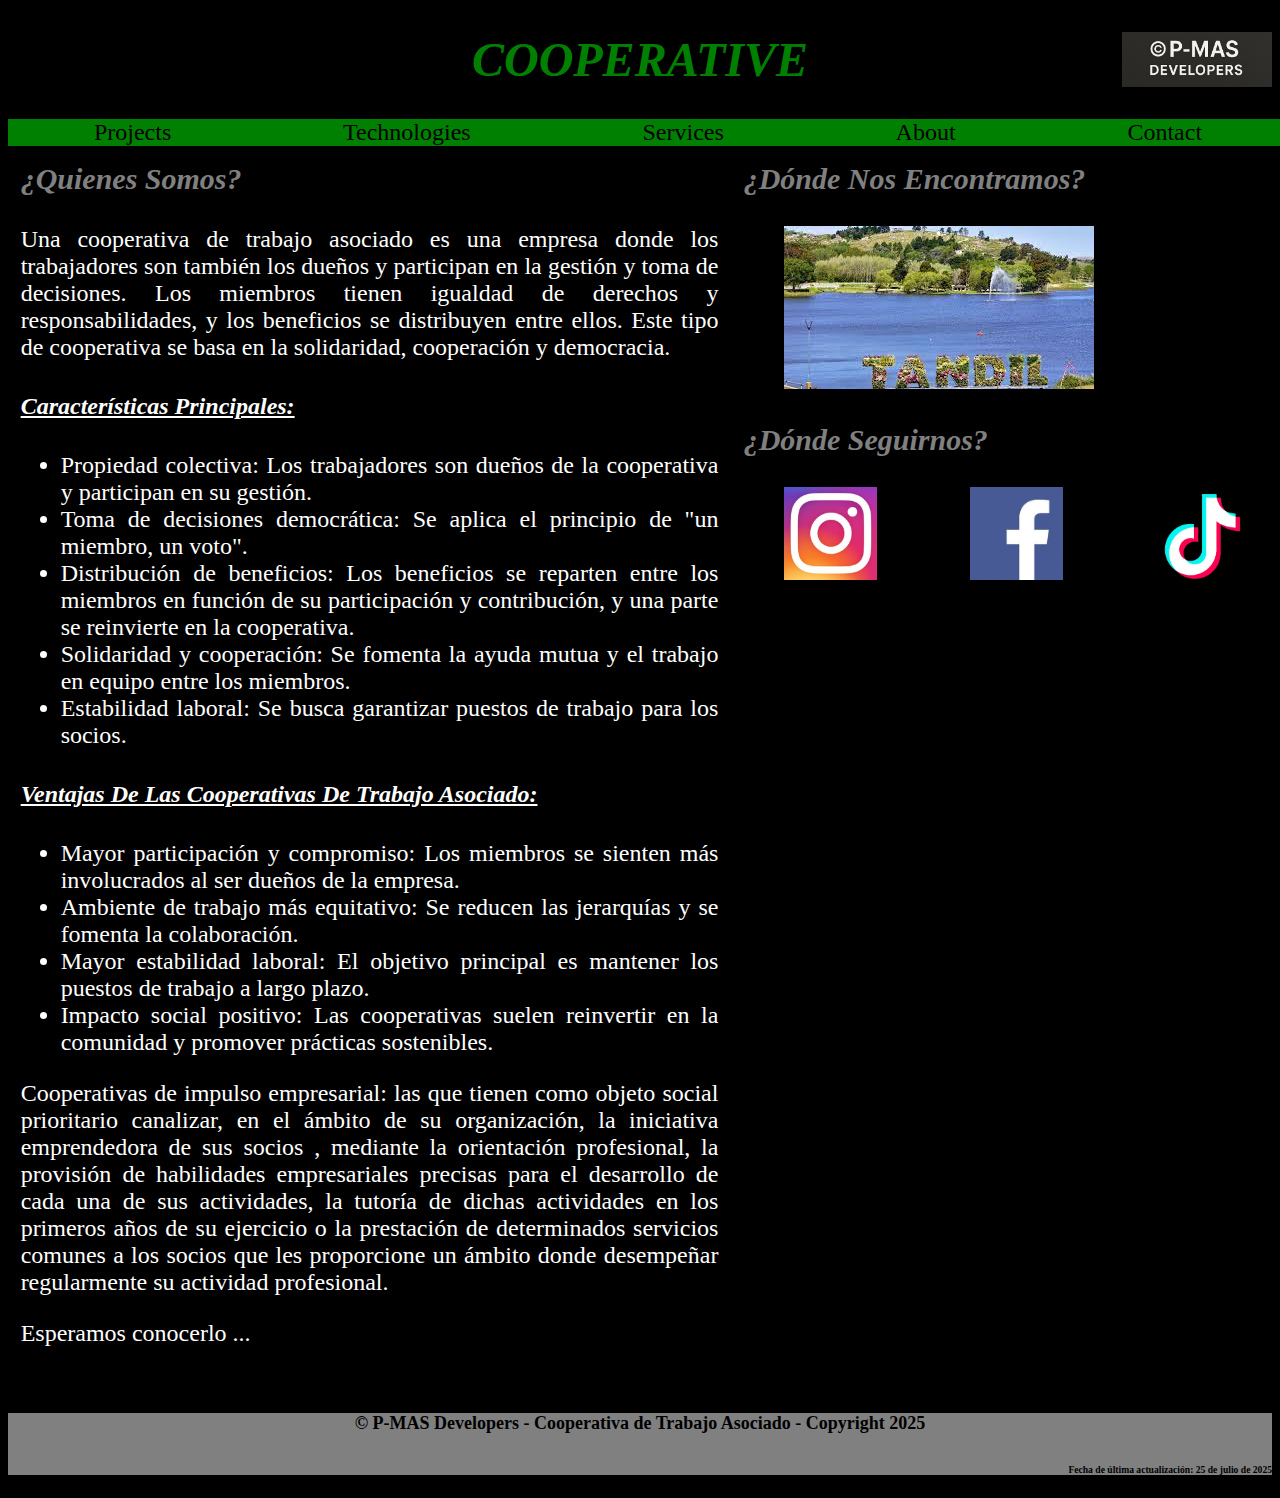
<file: index.html>
<!DOCTYPE html>
<html lang="en">
<head>
    <meta charset="UTF-8">
    <meta name="viewport" content="width=device-width, initial-scale=1.0">
    <title>P-MAS</title>
    <link rel="icon" type="image/png" href="icon/icono.png">
    <link rel="stylesheet" href="css/style.css">
</head>
<body>
   <header>
        <h1>Cooperative</h1>
        <div class="menu"><a>MENÚ</a>
        </div>
        <nav class="barra">
            <a href="html/projects.html" title="Ir a la página de Proyectos"> <p class="botonDelMenu">Projects</p></a>
            <a href="html/technologies.html" title="Ir a la página de Tecnologías"> <p class="botonDelMenu">Technologies</p></a>
            <a href="html/services.html" title="Ir a la página de Servicios"> <p class="botonDelMenu">Services</p></a>
            <a href="html/about.html" title="Ir a la página de Nosotros"> <p class="botonDelMenu">About</p></a>
            <a href="html/page404.html" title="Ir a la página de Contacto"> <p class="botonDelMenu">Contact</p></a>
        </nav>
   </header> 
   <main>
        <article>
            <h3>¿Quienes somos?</h3>
            <p> 
                Una cooperativa de trabajo asociado es una empresa donde los trabajadores 
                son también los dueños y participan en la gestión y toma de decisiones. 
                Los miembros tienen igualdad de derechos y responsabilidades, y los beneficios 
                se distribuyen entre ellos. Este tipo de cooperativa se basa en la solidaridad, 
                cooperación y democracia. 
            </p>
            <h4>Características principales:</h4>
            <ul>
                <li>Propiedad colectiva: Los trabajadores son dueños de la cooperativa y participan 
                en su gestión.</li>
                <li>Toma de decisiones democrática: Se aplica el principio de "un miembro, un voto".</li>
                <li>Distribución de beneficios: Los beneficios se reparten entre los miembros en función 
                de su participación y contribución, y una parte se reinvierte en la cooperativa. </li>
                <li>Solidaridad y cooperación: Se fomenta la ayuda mutua y el trabajo en equipo entre 
                los miembros. </li>
                <li>Estabilidad laboral: Se busca garantizar puestos de trabajo para los socios. </li>
            </ul>
            <h4>Ventajas de las cooperativas de trabajo asociado:</h4>
            <ul>
                <li>Mayor participación y compromiso: Los miembros se sienten más involucrados 
                al ser dueños de la empresa. </li>
                <li>Ambiente de trabajo más equitativo: Se reducen las jerarquías y se fomenta 
                la colaboración. </li>
                <li>Mayor estabilidad laboral: El objetivo principal es mantener los puestos de 
                trabajo a largo plazo.</li>
                <li>Impacto social positivo: Las cooperativas suelen reinvertir en la comunidad 
                y promover prácticas sostenibles.</li>
            </ul>
            <p>
                Cooperativas de impulso empresarial: las que tienen como objeto social prioritario 
                canalizar, en el ámbito de su organización, la iniciativa emprendedora de sus socios , 
                mediante la orientación profesional, la provisión de habilidades empresariales precisas 
                para el desarrollo de cada una de sus actividades, la tutoría de dichas actividades en 
                los primeros años de su ejercicio o la prestación de determinados servicios comunes a 
                los socios que les proporcione un ámbito donde desempeñar regularmente su actividad 
                profesional.
            </p>
            <p>
                Esperamos conocerlo ...
            </p>
        </article>
        <aside>
            <h3>¿Dónde nos encontramos?</h3>
            <figure>
                <a href="https://www.google.com" target="_blank" rel="noopener noreferrer">
                    <img src="img/tandil.jpeg" alt="Foto del Lago de Tandil" title="Ir a Google Maps">
                </a>
            </figure>
            <h3>¿Dónde seguirnos?</h3>
            <figure>
                <a class="logo" href="https://www.google.com" target="_blank" rel="noopener noreferrer">
                    <img src="img/instagram.jpeg" alt="Logo de Instagram" title="Ir a Instagram">
                </a>
                <a class="logo" href="https://www.google.com" target="_blank" rel="noopener noreferrer">
                    <img src="img/facebook.jpeg" alt="Logo de Facebook" title="Ir a Facebook">
                </a>
                <a class="logo" href="https://www.google.com" target="_blank" rel="noopener noreferrer">
                    <img src="img/tiktok.jpeg" alt="Logo de Tiktok" title="Ir a Tiktok">
                </a>
            </figure>
        </aside>
   </main>
   <footer>
        <h5>© P-MAS Developers - Cooperativa de Trabajo Asociado - Copyright 2025</h5>
        <h6>Fecha de última actualización: <time>25 de julio de 2025</time></h6>
   </footer>
   <script src="js/index.js"></script>
</body>
</html>
</file>
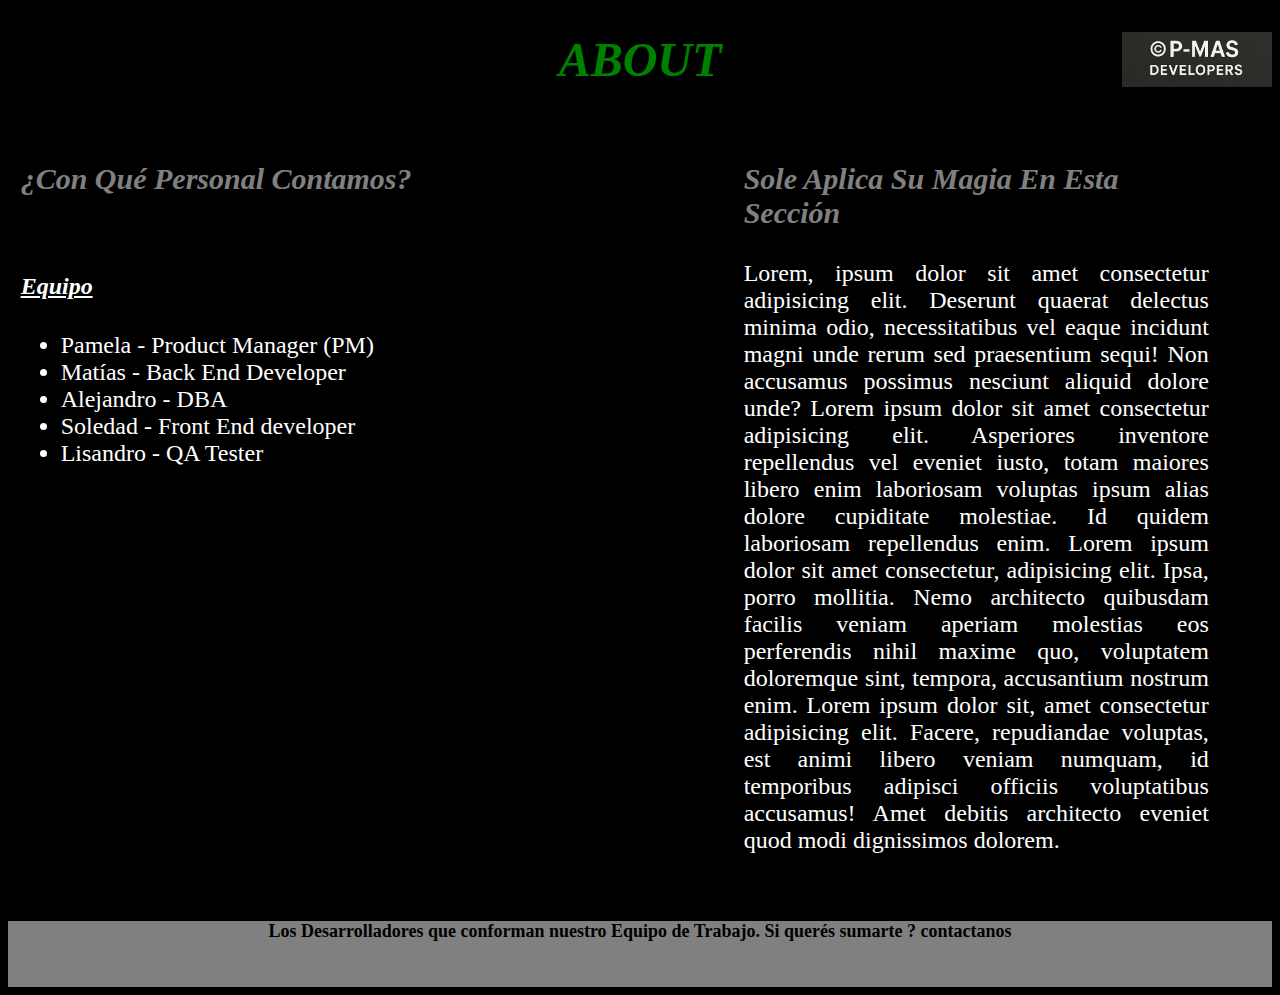
<file: html/about.html>
<!DOCTYPE html>
<html lang="en">
<head>
    <meta charset="UTF-8">
    <meta name="viewport" content="width=device-width, initial-scale=1.0">
    <title>About</title>
    <link rel="stylesheet" href="../css/style.css">
</head>
<body>
    <header>
        <h1>About</h1>
    </header> 
    <main>
        <article>
            <h3>¿Con qué personal contamos?</h3>
            <br>
            <h4>Equipo</h4>
            <ul>
                <li>Pamela - Product Manager (PM)</li>
                <li>Matías - Back End Developer</li>
                <li>Alejandro - DBA</li>
                <li>Soledad - Front End developer</li>
                <li>Lisandro - QA Tester</li>
            </ul>
            <br>
        </article>
        <aside>
            <h3>Sole aplica su magia en esta sección</h3>
            <p> 
                Lorem, ipsum dolor sit amet consectetur adipisicing elit. Deserunt quaerat 
                delectus minima odio, necessitatibus vel eaque incidunt magni unde rerum 
                sed praesentium sequi! Non accusamus possimus nesciunt aliquid dolore unde?
                Lorem ipsum dolor sit amet consectetur adipisicing elit. Asperiores inventore 
                repellendus vel eveniet iusto, totam maiores libero enim laboriosam voluptas 
                ipsum alias dolore cupiditate molestiae. Id quidem laboriosam repellendus enim.
                Lorem ipsum dolor sit amet consectetur, adipisicing elit. Ipsa, porro mollitia. 
                Nemo architecto quibusdam facilis veniam aperiam molestias eos perferendis nihil 
                maxime quo, voluptatem doloremque sint, tempora, accusantium nostrum enim.
                Lorem ipsum dolor sit, amet consectetur adipisicing elit. Facere, repudiandae 
                voluptas, est animi libero veniam numquam, id temporibus adipisci officiis 
                voluptatibus accusamus! Amet debitis architecto eveniet quod modi dignissimos dolorem.
            </p>
        </aside>
    </main>
    <footer>
        <h5>Los Desarrolladores que conforman nuestro Equipo de Trabajo. Si querés sumarte ? contactanos</h5>
        <br>
    </footer>
</html>
</file>
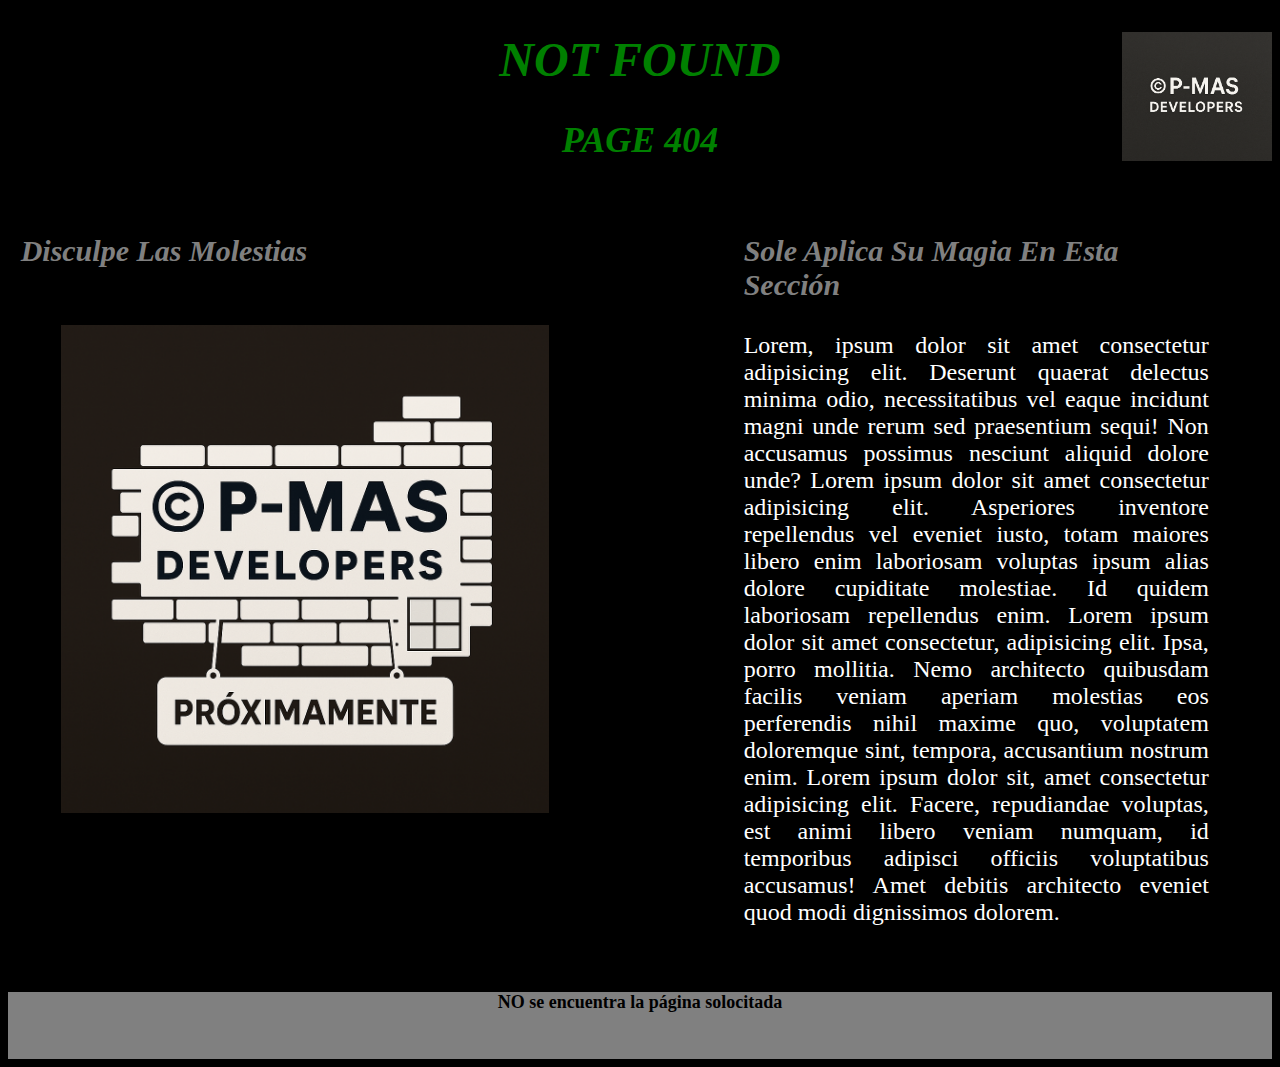
<file: html/page404.html>
<!DOCTYPE html>
<html lang="en">
<head>
    <meta charset="UTF-8">
    <meta name="viewport" content="width=device-width, initial-scale=1.0">
    <title>Page 404</title>
    <link rel="stylesheet" href="../css/style.css">
</head>
<body>
    <header>
         <h1>Not found</h1>
         <h2>Page 404</h2>
    </header> 
    <main>
        <article>
            <h3>Disculpe las molestias</h3>
            <br>
            <figure>
                <img class="fotoNotFound" src="../img/not_found.png" alt="Foto de Página en Construcción">
            </figure>
        </article>
        <aside>
            <h3>Sole aplica su magia en esta sección</h3>
            <p> 
                Lorem, ipsum dolor sit amet consectetur adipisicing elit. Deserunt quaerat 
                delectus minima odio, necessitatibus vel eaque incidunt magni unde rerum 
                sed praesentium sequi! Non accusamus possimus nesciunt aliquid dolore unde?
                Lorem ipsum dolor sit amet consectetur adipisicing elit. Asperiores inventore 
                repellendus vel eveniet iusto, totam maiores libero enim laboriosam voluptas 
                ipsum alias dolore cupiditate molestiae. Id quidem laboriosam repellendus enim.
                Lorem ipsum dolor sit amet consectetur, adipisicing elit. Ipsa, porro mollitia. 
                Nemo architecto quibusdam facilis veniam aperiam molestias eos perferendis nihil 
                maxime quo, voluptatem doloremque sint, tempora, accusantium nostrum enim.
                Lorem ipsum dolor sit, amet consectetur adipisicing elit. Facere, repudiandae 
                voluptas, est animi libero veniam numquam, id temporibus adipisci officiis 
                voluptatibus accusamus! Amet debitis architecto eveniet quod modi dignissimos dolorem.
            </p>
        </aside>
    </main>
    <footer>
        <h5>NO se encuentra la página solocitada</h5>
        <br>
    </footer>
 </body>
</html>
</file>
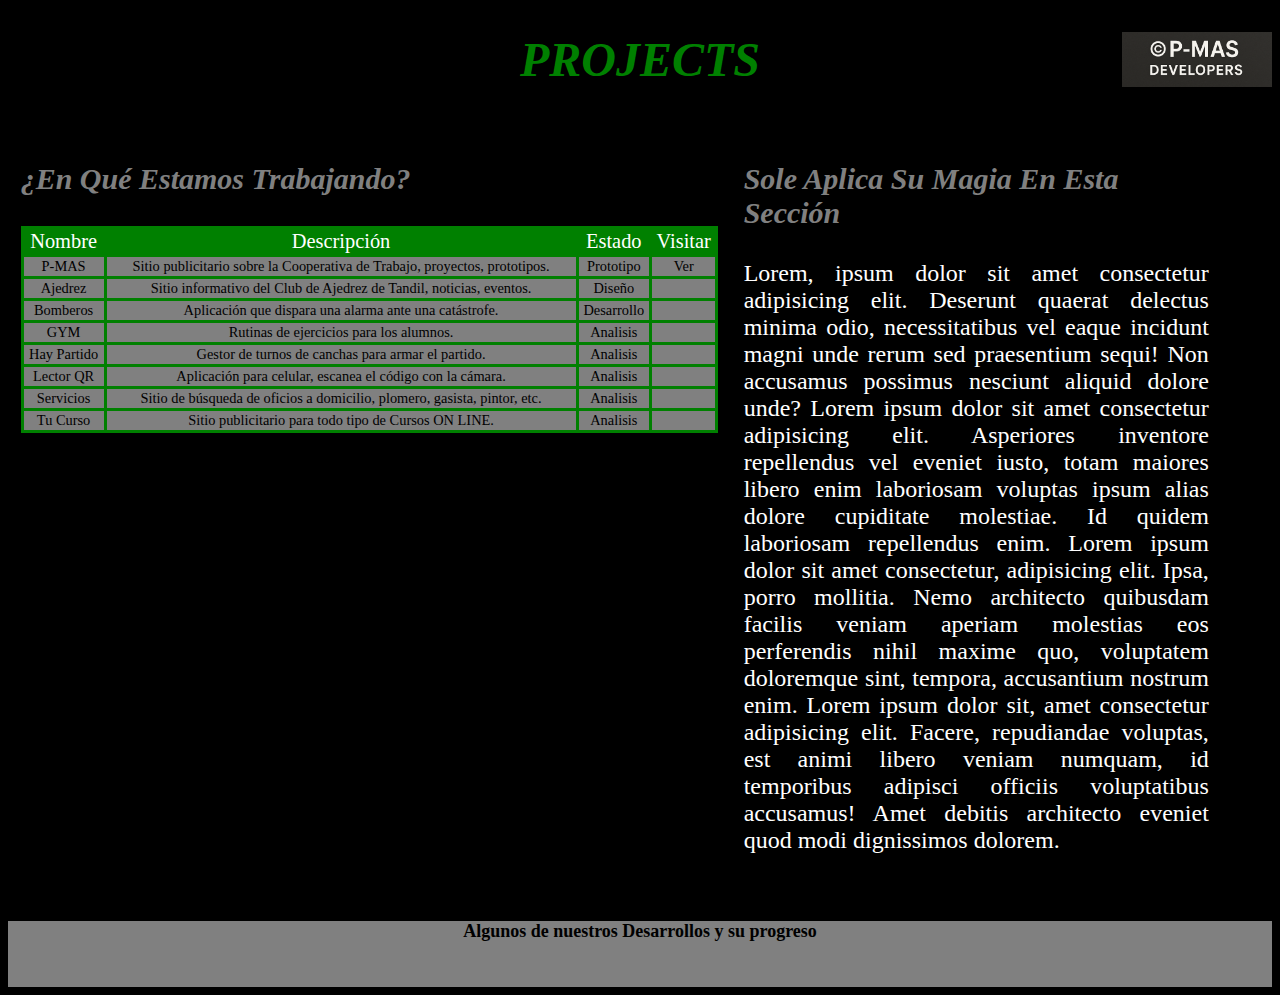
<file: html/projects.html>
<!DOCTYPE html>
<html lang="en">
<head>
    <meta charset="UTF-8">
    <meta name="viewport" content="width=device-width, initial-scale=1.0">
    <title>Projects</title>
    <link rel="stylesheet" href="../css/style.css">
</head>
<body>
    <header>
        <h1>Projects</h1>
    </header> 
    <main>
        <article>
            <h3>¿En qué estamos trabajando?</h3>
            <table>
                <thead>
                <tr>
                    <td>Nombre</td>
                    <td>Descripción</td>
                    <td>Estado</td>
                    <td>Visitar</td>
                </tr>
                </thead>
                <tbody>
                <tr>
                    <td>P-MAS</td>
                    <td>Sitio publicitario sobre la Cooperativa de Trabajo, proyectos, prototipos.</td>
                    <td>Prototipo</td>
                    <td>Ver</td>
                </tr>
                <tr>
                    <td>Ajedrez</td>
                    <td>Sitio informativo del Club de Ajedrez de Tandil, noticias, eventos.</td>
                    <td>Diseño</td>
                    <td></td>
                </tr>
                <tr>
                    <td>Bomberos</td>
                    <td>Aplicación que dispara una alarma ante una catástrofe.</td>
                    <td>Desarrollo</td>
                    <td></td>
                </tr>
                <tr>
                    <td>GYM</td>
                    <td>Rutinas de ejercicios para los alumnos.</td>
                    <td>Analisis</td>
                    <td></td>
                </tr>
                <tr>
                    <td>Hay Partido</td>
                    <td>Gestor de turnos de canchas para armar el partido.</td>
                    <td>Analisis</td>
                    <td></td>
                </tr>
                <tr>
                    <td>Lector QR</td>
                    <td>Aplicación para celular, escanea el código con la cámara.</td>
                    <td>Analisis</td>
                    <td></td>
                </tr>
                <tr>
                    <td>Servicios</td>
                    <td>Sitio de búsqueda de oficios a domicilio, plomero, gasista, pintor, etc.</td>
                    <td>Analisis</td>
                    <td></td>
                </tr>
                <tr>
                    <td>Tu Curso</td>
                    <td>Sitio publicitario para todo tipo de Cursos ON LINE.</td>
                    <td>Analisis</td>
                    <td></td>
                </tr>
                </tbody>
            </table>
        </article>
        <aside>
            <h3>Sole aplica su magia en esta sección</h3>
            <p> 
                Lorem, ipsum dolor sit amet consectetur adipisicing elit. Deserunt quaerat 
                delectus minima odio, necessitatibus vel eaque incidunt magni unde rerum 
                sed praesentium sequi! Non accusamus possimus nesciunt aliquid dolore unde?
                Lorem ipsum dolor sit amet consectetur adipisicing elit. Asperiores inventore 
                repellendus vel eveniet iusto, totam maiores libero enim laboriosam voluptas 
                ipsum alias dolore cupiditate molestiae. Id quidem laboriosam repellendus enim.
                Lorem ipsum dolor sit amet consectetur, adipisicing elit. Ipsa, porro mollitia. 
                Nemo architecto quibusdam facilis veniam aperiam molestias eos perferendis nihil 
                maxime quo, voluptatem doloremque sint, tempora, accusantium nostrum enim.
                Lorem ipsum dolor sit, amet consectetur adipisicing elit. Facere, repudiandae 
                voluptas, est animi libero veniam numquam, id temporibus adipisci officiis 
                voluptatibus accusamus! Amet debitis architecto eveniet quod modi dignissimos dolorem.
            </p>
        </aside>
    </main>
    <footer>
        <h5>Algunos de nuestros Desarrollos y su progreso</h5>
        <br>
    </footer>
</body>
</html>
</file>
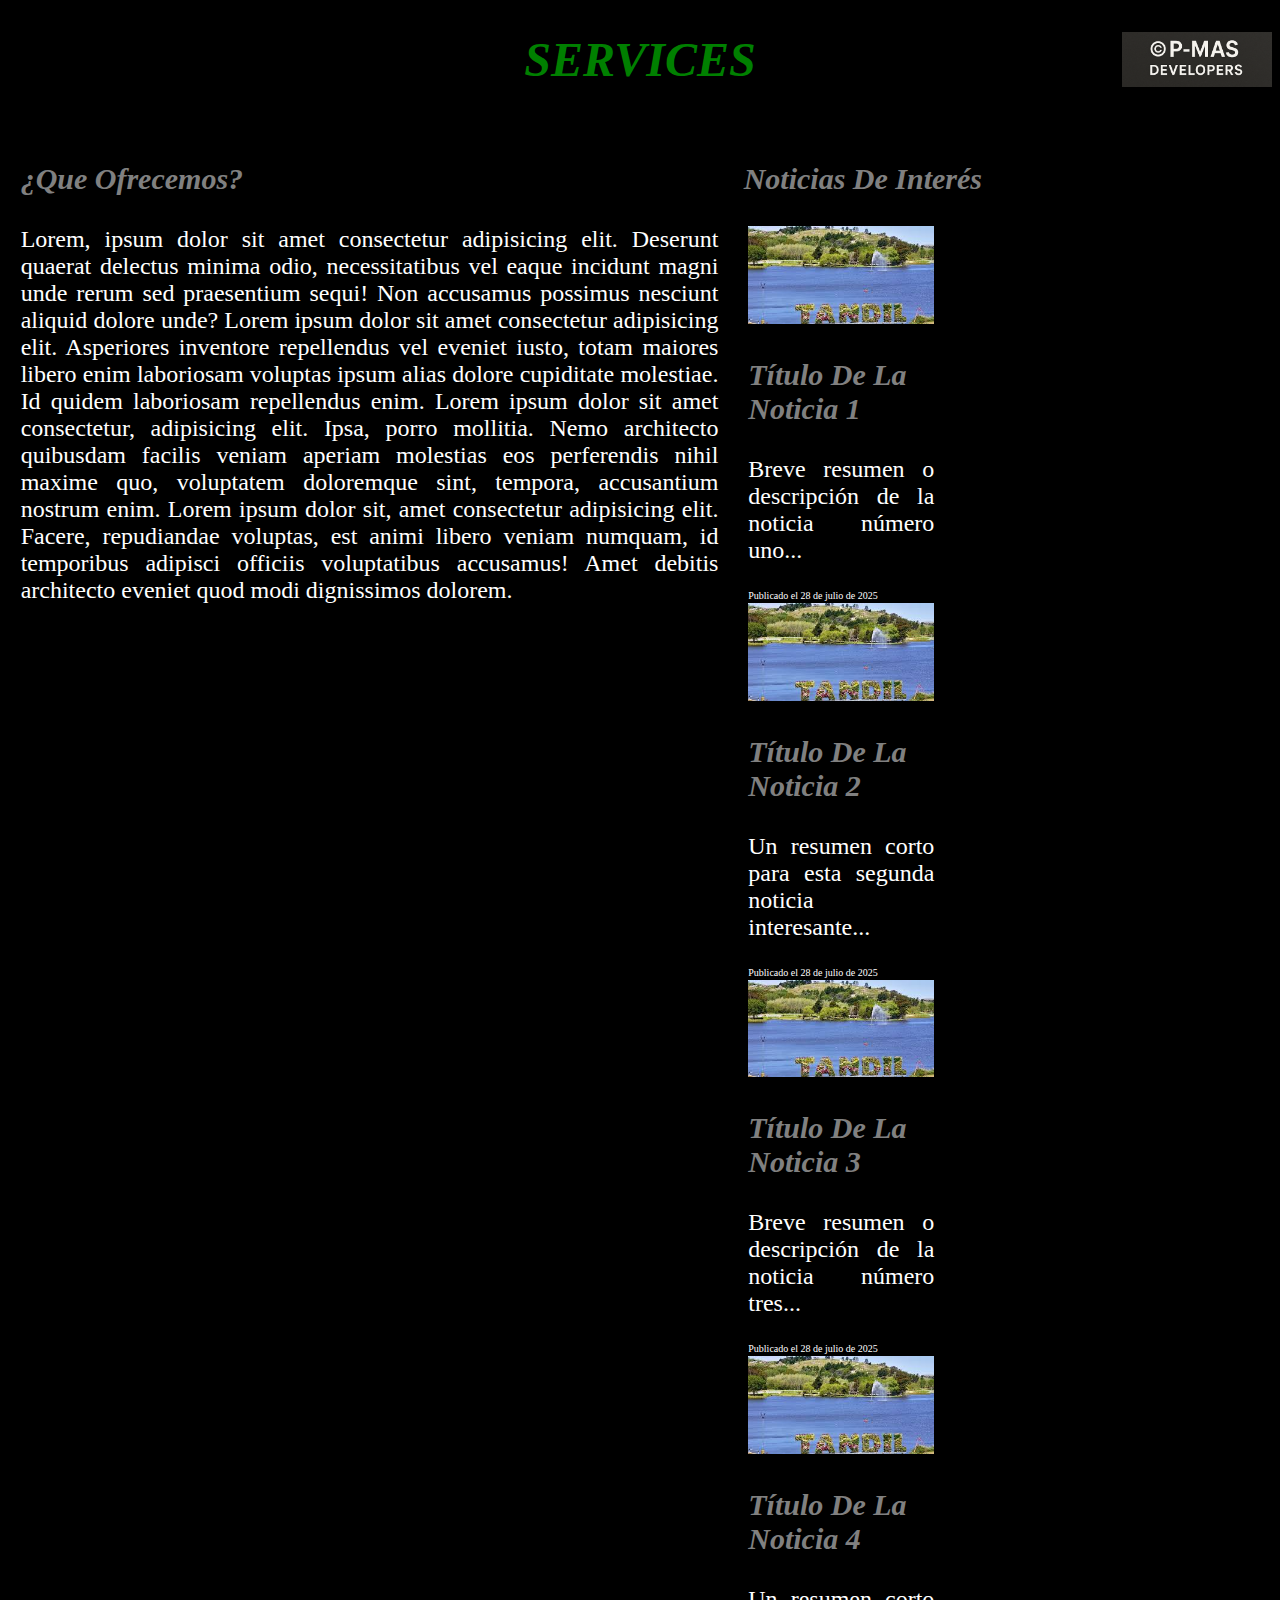
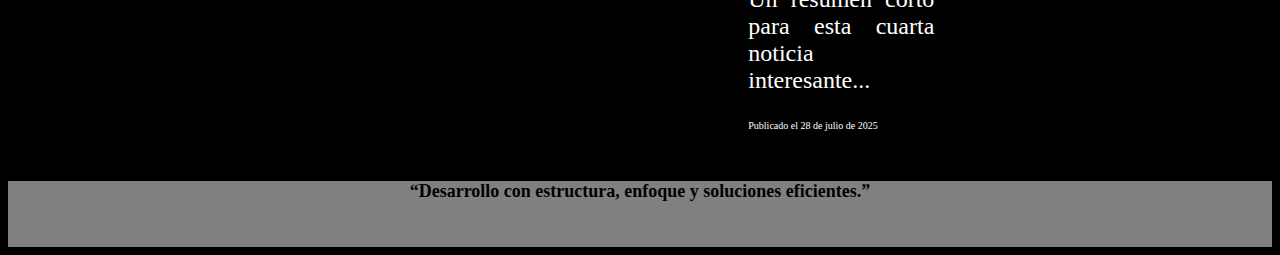
<file: html/services.html>
<!DOCTYPE html>
<html lang="en">
<head>
    <meta charset="UTF-8">
    <meta name="viewport" content="width=device-width, initial-scale=1.0">
    <title>Services</title>
    <link rel="stylesheet" href="../css/style.css">
</head>
<body>
    <header>
        <h1>Services</h1>
    </header> 
    <main>
        <article>
            <h3>¿Que ofrecemos?</h3>
            <p> 
                Lorem, ipsum dolor sit amet consectetur adipisicing elit. Deserunt quaerat 
                delectus minima odio, necessitatibus vel eaque incidunt magni unde rerum 
                sed praesentium sequi! Non accusamus possimus nesciunt aliquid dolore unde?
                Lorem ipsum dolor sit amet consectetur adipisicing elit. Asperiores inventore 
                repellendus vel eveniet iusto, totam maiores libero enim laboriosam voluptas 
                ipsum alias dolore cupiditate molestiae. Id quidem laboriosam repellendus enim.
                Lorem ipsum dolor sit amet consectetur, adipisicing elit. Ipsa, porro mollitia. 
                Nemo architecto quibusdam facilis veniam aperiam molestias eos perferendis nihil 
                maxime quo, voluptatem doloremque sint, tempora, accusantium nostrum enim.
                Lorem ipsum dolor sit, amet consectetur adipisicing elit. Facere, repudiandae 
                voluptas, est animi libero veniam numquam, id temporibus adipisci officiis 
                voluptatibus accusamus! Amet debitis architecto eveniet quod modi dignissimos dolorem.
            </p>
        </article>    
        <aside>
            <h3>Noticias de interés</h3>
            <aside class="noticias">
                <div class="noticia">
                    <img src="../img/tandil.jpeg" alt="Noticia 1">
                    <h3>Título de la Noticia 1</h3>
                    <p>Breve resumen o descripción de la noticia número uno...</p>
                    <small>Publicado el 28 de julio de 2025</small>
                </div>
                <div class="noticia">
                    <img src="../img/tandil.jpeg" alt="Noticia 2">
                    <h3>Título de la Noticia 2</h3>
                    <p>Un resumen corto para esta segunda noticia interesante...</p>
                    <small>Publicado el 28 de julio de 2025</small>
                </div>
                <div class="noticia">
                    <img src="../img/tandil.jpeg" alt="Noticia 3">
                    <h3>Título de la Noticia 3</h3>
                    <p>Breve resumen o descripción de la noticia número tres...</p>
                    <small>Publicado el 28 de julio de 2025</small>
                </div>
                <div class="noticia">
                    <img src="../img/tandil.jpeg" alt="Noticia 4">
                    <h3>Título de la Noticia 4</h3>
                    <p>Un resumen corto para esta cuarta noticia interesante...</p>
                    <small>Publicado el 28 de julio de 2025</small>
                </div>
            </aside>
        </aside>
    </main>
    <footer>
        <h5>“Desarrollo con estructura, enfoque y soluciones eficientes.”</h5>
        <br>
    </footer>
</body>
</html>
</file>
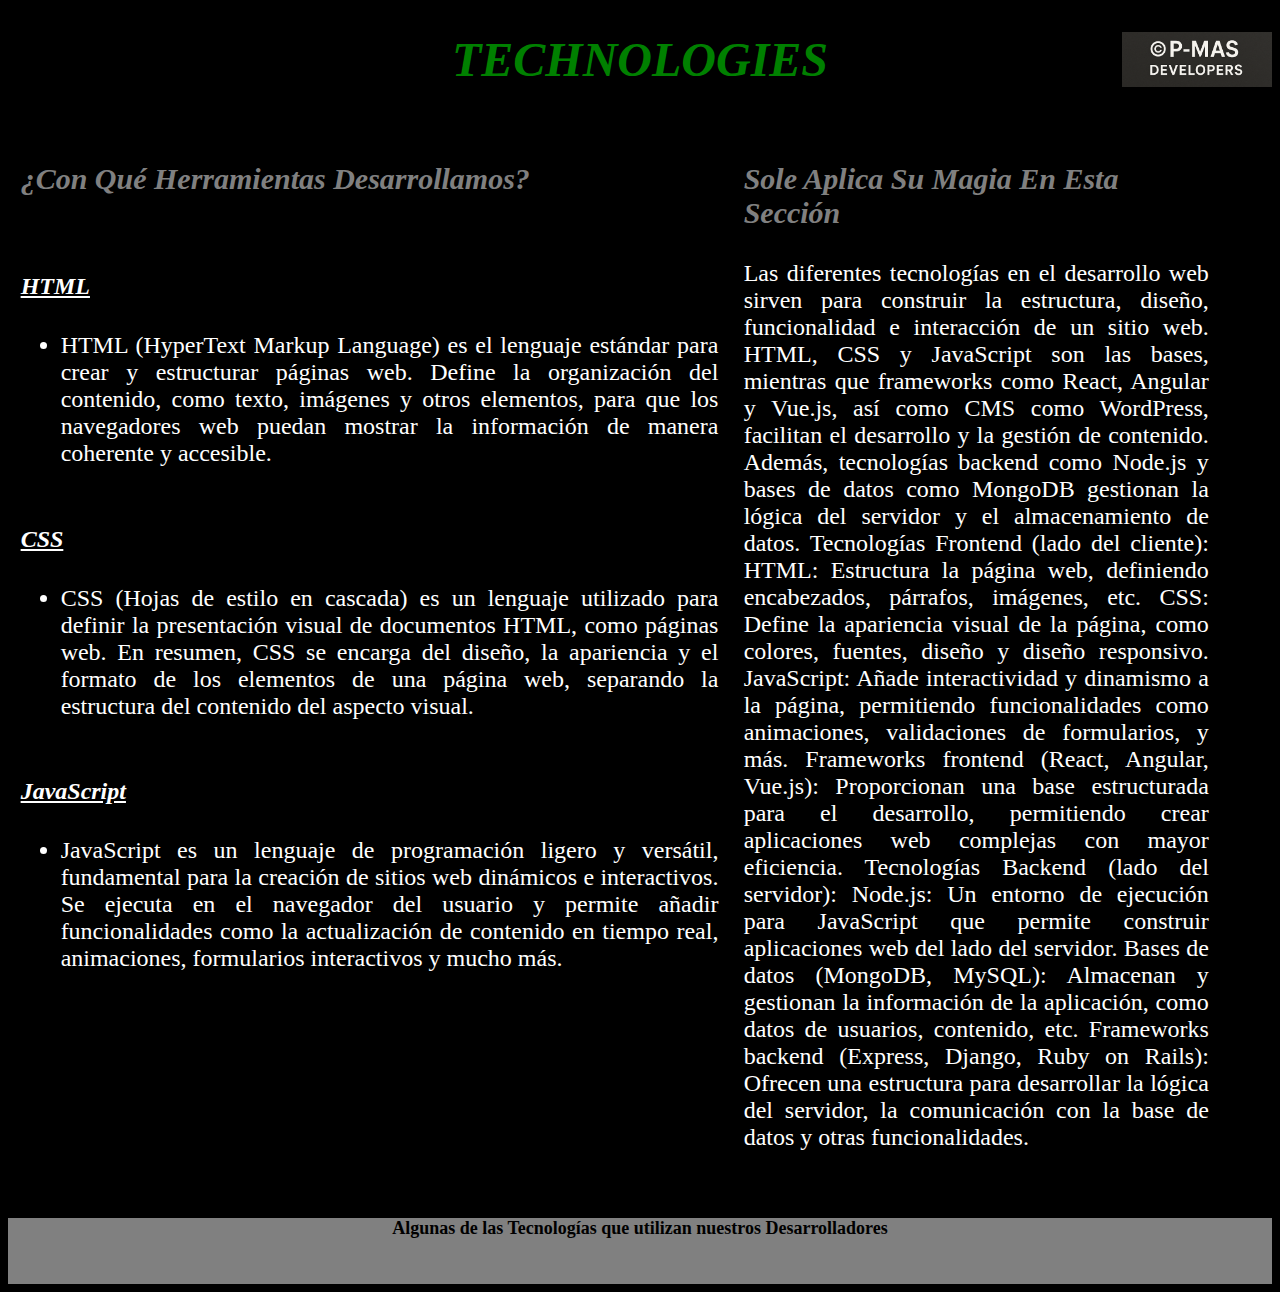
<file: html/technologies.html>
<!DOCTYPE html>
<html lang="en">
<head>
    <meta charset="UTF-8">
    <meta name="viewport" content="width=device-width, initial-scale=1.0">
    <title>Technologies</title>
    <link rel="stylesheet" href="../css/style.css">
</head>
<body>
    <header>
        <h1>Technologies</h1>
    </header> 
    <main>
        <article>
            <h3>¿Con qué herramientas desarrollamos?</h3>
            <br>
            <h4>HTML</h4>
            <ul>
                <li>
                    HTML (HyperText Markup Language) es el lenguaje estándar para crear y 
                    estructurar páginas web. Define la organización del contenido, como texto, 
                    imágenes y otros elementos, para que los navegadores web puedan mostrar 
                    la información de manera coherente y accesible. 
                </li>
            </ul>
            <br>
            <h4>CSS</h4>
            <ul>
                <li>
                    CSS (Hojas de estilo en cascada) es un lenguaje utilizado para definir 
                    la presentación visual de documentos HTML, como páginas web. En resumen, 
                    CSS se encarga del diseño, la apariencia y el formato de los elementos 
                    de una página web, separando la estructura del contenido del aspecto visual. 
                </li>
            </ul>
            <br>
            <h4>JavaScript</h4>
            <ul>
                <li>
                    JavaScript es un lenguaje de programación ligero y versátil, fundamental 
                    para la creación de sitios web dinámicos e interactivos. Se ejecuta en el 
                    navegador del usuario y permite añadir funcionalidades como la actualización 
                    de contenido en tiempo real, animaciones, formularios interactivos y mucho más. 
                </li>
            </ul>
        </article>
        <aside>
            <h3>Sole aplica su magia en esta sección</h3>
            <p> 
            Las diferentes tecnologías en el desarrollo web sirven para construir la estructura, 
            diseño, funcionalidad e interacción de un sitio web. HTML, CSS y JavaScript son las bases, 
            mientras que frameworks como React, Angular y Vue.js, así como CMS como WordPress, 
            facilitan el desarrollo y la gestión de contenido. 
            Además, tecnologías backend como Node.js y bases de datos como MongoDB gestionan la lógica 
            del servidor y el almacenamiento de datos. 
            Tecnologías Frontend (lado del cliente):
            HTML:
            Estructura la página web, definiendo encabezados, párrafos, imágenes, etc. 
            CSS:
            Define la apariencia visual de la página, como colores, fuentes, diseño y diseño responsivo. 
            JavaScript:
            Añade interactividad y dinamismo a la página, permitiendo funcionalidades como animaciones, 
            validaciones de formularios, y más. 
            Frameworks frontend (React, Angular, Vue.js):
            Proporcionan una base estructurada para el desarrollo, permitiendo crear aplicaciones 
            web complejas con mayor eficiencia. 
            Tecnologías Backend (lado del servidor):
            Node.js:
            Un entorno de ejecución para JavaScript que permite construir aplicaciones web 
            del lado del servidor. 
            Bases de datos (MongoDB, MySQL):
            Almacenan y gestionan la información de la aplicación, como datos de usuarios, contenido, etc. 
            Frameworks backend (Express, Django, Ruby on Rails):
            Ofrecen una estructura para desarrollar la lógica del servidor, 
            la comunicación con la base de datos y otras funcionalidades. 
            </p>
        </aside>
    </main>
    <footer>
        <h5>Algunas de las Tecnologías que utilizan nuestros Desarrolladores</h5>
        <br>
    </footer>
</body>
</html>
</file>
<file: css/style.css>
/*                 modo MOBILE                   */

body {
    font-family: 'Times New Roman', Times, serif;
    Background-color: black;
    color: white;
    font-size: 50%;
}
h1 , h2 {
    text-align: center;
    text-transform: uppercase;
    font-style: italic;
    color: green;
}
h1 {
    font-size: 4em;
}
h2 {
    font-size: 3em;
}
h3 , h4 {
    text-align: left;
    text-transform: capitalize;
    font-style: oblique;
}
h3 , .instagram {
    font-size: 2.5em;
    color: grey;
}
h4 {
    font-size: 2em;
    text-decoration: underline;
    color: white;
}
h5 , h6 {
    text-transform:none;
    font-style:normal;
    color: black;
}
h5 {
    text-align: center;
    font-size: 1.2em;
}
h6 {
    text-align: right;
    font-size: 0.8em;
}
p , li {
    text-align: justify;
    text-transform: none;
    font-size: 2em;
    font-style: normal;
}
.curriculum {
    color: green;
    text-decoration: none;
}
header {
    background-image: url(../img/logo.png);
    background-repeat: no-repeat;
    background-size: 150px;
    background-position:right;
}
.menu {
    width: 30%;
    text-align: center;
    font-size: 2em;
    background-color: black;
    border: solid 1px gray;
}
.barra {
    width: 30%;
    background-color: green;
    color: black;
    display: none;
    flex-direction: column;
    position: absolute;
    z-index: 1;
}
a {
    text-decoration: none;
}
.barra.show {
    display: flex;
}
.botonDelMenu {
    text-align: center;
    text-transform:capitalize;
    font-size: 2em;
    font-style:normal;
    color: black;
    text-decoration: none;
    margin: 0px;
}
.botonDelMenu:hover {
    background-color:grey;
}
main {
    display: flex;
    flex-direction: column;
}
article , aside {
    width: 95%;
    margin: 1%;
    margin-right: 5%;
}
figure {
    width: 80%;
    display: flex;
    flex-flow: row wrap;
    justify-content: space-between;
}
img {
    width: 90%;
}
.logo {
    width: 20%;
}
.logocaptcha {
    width: 18%;
}
.fotoNotFound {
    width: 70%;
}
footer {
    background-color: gray;
}
table {
    width: 100%;
    text-align: center;
    text-transform:capitalize;
    background-color:gray;
    font-style:normal;
    color: black;
 }
thead , tfoot {
    background-color: green; 
    color: white;
    font-size: 1.7em;
}
tbody {
    text-transform: none;
    font-size: 1.2em;
}
table, td, tr {
    border: solid 3px green;
    border-collapse: collapse;
}
.contServicios {
    width: 100%;
    display: flex;
    flex-direction: column;
}
.servicios {
    width: 75%;
    height: 50%;
    margin: 5%;
}
.contGaleria , .cont_opciones {
    width: 90%;
    margin: 2%;
    padding: 2%;
    display: flex;
    flex-flow: row wrap;
    justify-content: space-around;
    align-items: center;
    border: solid 2px grey;
}
.galeria1 , .galeria2 {
    width: 30%;
    height: 20%;
}
.fle_arr_izq , .fle_arr_der , .fle_aba_izq , .fle_aba_der {
    width: 12%;
    height: 8%;
    border: solid 2px grey;
    cursor: pointer;
}
.contVolver {
    width: 95%;
    display: flex;
    flex-flow: row wrap;
    justify-content: flex-end;
    align-items: center;
}
.volver1 , .volver2 , .volver3 {
    width: 4%;
    margin-bottom: 8%;
    border: solid 2px grey;
    position: absolute;
    z-index: 2;
    cursor: pointer;
}
.volver1 {
    margin-right: 11%;
}
.volver2 {
    margin-right: 6%;
}
.volver3 {
    margin-right: 1%;
}
form {
    display: flex;
    flex-direction: column;
    font-size: 2em;
    font-style: normal;
    margin: 5%;
    padding: 5%;
    border: solid 5px grey;
}
.contRadio , .contCheckbox {
    width: 100%;
    display: flex;
    flex-flow: row wrap;
}
input[type=text] , input[type=date] {
    font-size: 1em;
    font-style: normal;
    color: blue;
}
input[type=radio] , input[type=checkbox] {
    margin-left: 10%;
    width: 1.5em; 
    height: 1.5em;
}
#Respuesta , #nro_borrar {
    width: 10%;
    font-size: 2em;
    font-style: normal;
    color: blue;
}
button , .enviarFormulario{
    background-color: blue;
    border: solid 3px grey;
    font-size: 1em;
    font-style: normal;
    color: white;
    cursor: pointer;
}
.oculto {
    display: none;
}
.spanError , .incorrecto {
    color: red;
}
.correcto , .incorrecto , .aguarde {
    font-size: 2em;
}
.correcto , .aguarde {
    color: green;
}

/*                 pasar a modo DESKTOP          */

@media (width >= 768px) {
    body {
        font-size: 75%;
    }
    h5 {
        font-size: 1.5em;
    }
    .menu {
        display: none;
    }
    .barra {
        width: 100%;
        display: flex;
        flex-flow: row wrap;
        justify-content: space-around;
    }
    main {
        flex-direction: row;
    }
    article {
        width: 60%;
        margin: 1%;
    }
    aside {
        width: 40%;
        margin: 1%;
        margin-right: 5%;
    }
    figure {
        width: 100%;
    }
    img {
        width: 100%;
    }
    .contGaleria {
        width: 100%;
    }
}
</file>
